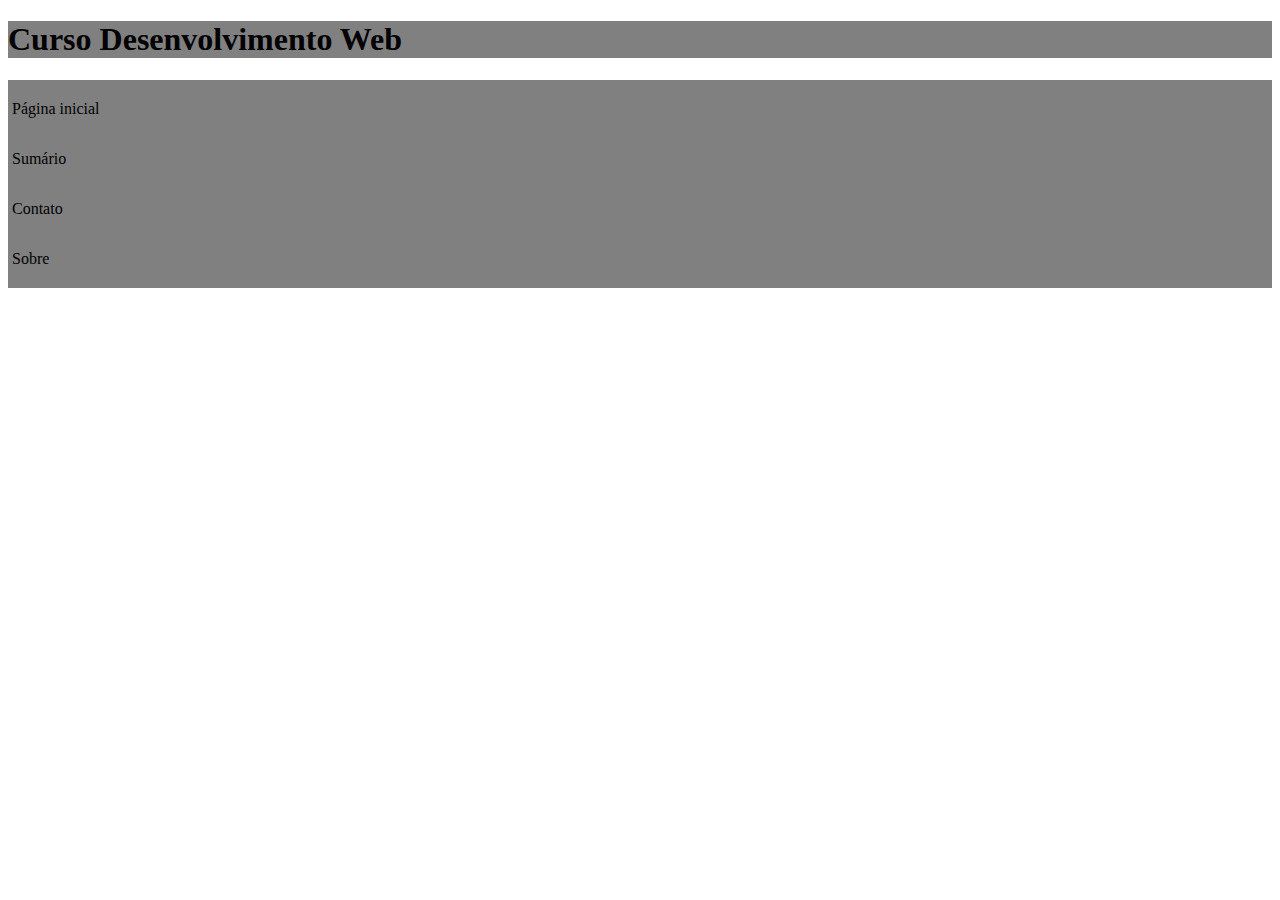
<file: index.html>
<!DOCTYPE html>
<html lang="pt-BR">
<head>
    <meta charset="UTF-8">
    <title>My First Site</title>
    <link rel="stylesheet" type="text/css" href="style/style.css"/>
</head>
<body>
    <h1 class="main-title">Curso Desenvolvimento Web</h1>
    <container class="menu">
    <p>Página inicial</p>
    <p>Sumário</p>
    <p>Contato</p>
    <p>Sobre</p>
    




        
    </container>    


</body>
</html>
</file>
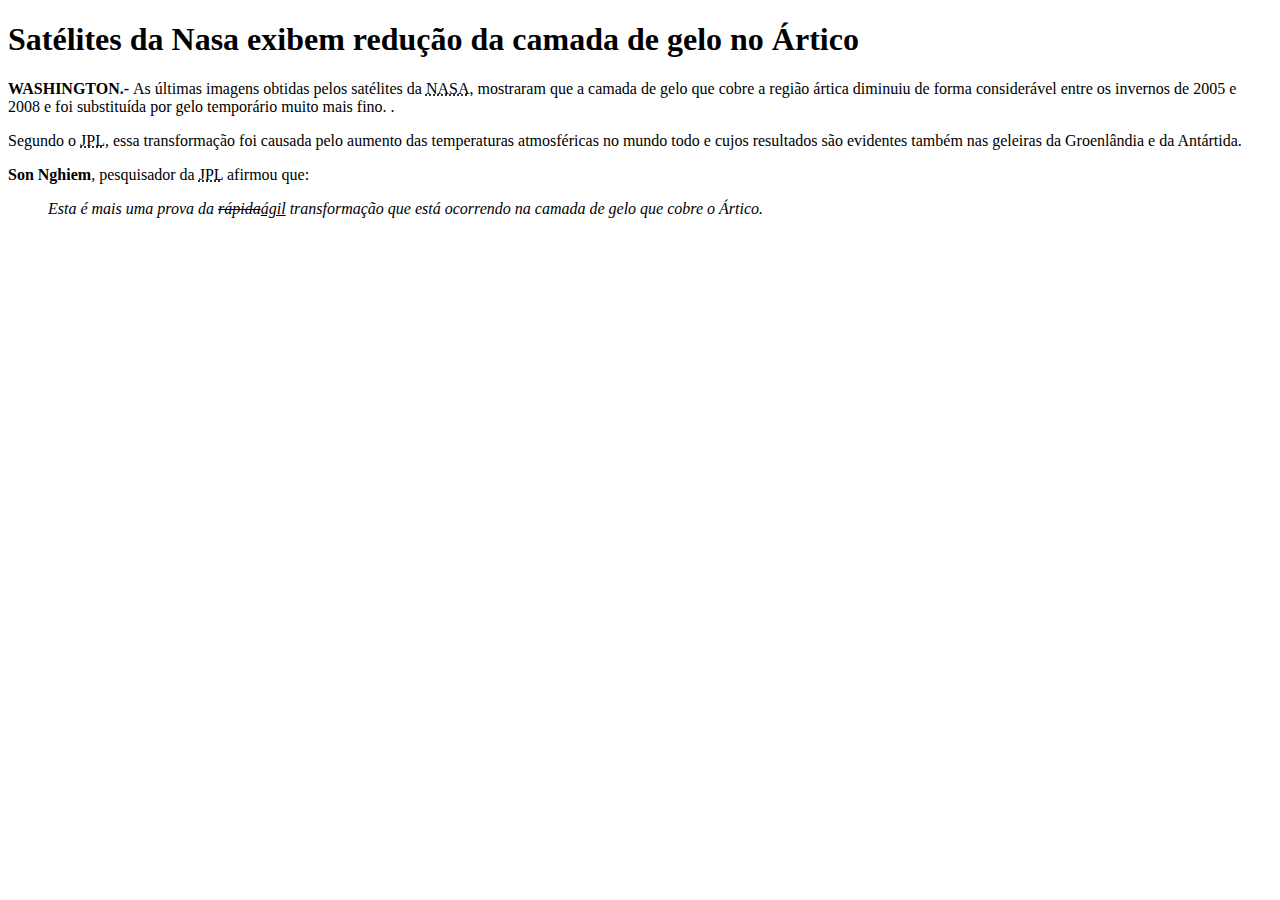
<file: capitulo1/fundamentos.html>
<!DOCTYPE html>
<html lang="pt-br">
<head>
  <meta charset="utf-8" />

  <meta name="description" content="Imagens de satélite da NASA revelam uma diminuição significativa da camada de gelo permanente no Ártico entre 2005 e 2008, um forte indicativo das mudanças climáticas.">
  <meta name="keywords" content="Ártico, gelo, aquecimento global, NASA, satélites, mudança climática">
  <meta name="author" content="Ronaldo Amaral">
  <meta name="robots" content="index, follow">
  <link rel="canonical" href="https://www.seusite.com/noticia-gelo-artico">

  <meta property="og:title" content="Satélites da Nasa exibem redução da camada de gelo no Ártico">
  <meta property="og:description" content="Imagens de satélite revelam uma diminuição significativa da camada de gelo permanente no Ártico.">
  <meta property="og:type" content="article">
  <meta property="og:url" content="https://www.seusite.com/noticia-gelo-artico">
  <meta property="og:image" content="https://www.seusite.com/imagens/imagem-da-noticia.jpg">
  <meta property="og:locale" content="pt_BR">

  <meta name="twitter:card" content="summary_large_image">
  <meta name="twitter:title" content="Satélites da Nasa exibem redução da camada de gelo no Ártico">
  <meta name="twitter:description" content="Imagens de satélite revelam uma diminuição significativa da camada de gelo permanente no Ártico.">
  <meta name="twitter:image" content="https://www.seusite.com/imagens/imagem-da-noticia.jpg">
  <meta name="twitter:site" content="@seuusuariodotwitter">

  <link rel="schema.DC" href="http://purl.org/dc/elements/1.1/">
  <meta name="DC.Title" content="Satélites da Nasa exibem redução da camada de gelo no Ártico">
  <meta name="DC.Creator" content="Son Nghiem">
  <meta name="DC.Date" content="2025-07-01">
  <meta name="DC.Publisher" content="Nome da Publicação">

  <title>Satélites da Nasa exibem redução da camada de gelo no Ártico</title>

</head>

<body>
  <h1>Satélites da Nasa exibem redução da camada de gelo no Ártico</h1>
  <p><b>WASHINGTON.- </b> As últimas imagens obtidas pelos satélites da <abbr title="National Aeronautics and Space Administration">NASA</abbr>, mostraram que a camada de gelo que cobre a região ártica diminuiu de forma considerável entre os invernos de 2005 e 2008 e foi substituída por gelo temporário muito mais fino. .</p>
  <p>Segundo o <abbr title="Jet Propulsion Laboratory">JPL</abbr>, essa transformação foi causada pelo aumento das temperaturas atmosféricas no mundo todo e cujos resultados são evidentes também nas geleiras da Groenlândia e da Antártida.</p>
  <p><b>Son Nghiem</b>, pesquisador da <abbr title="Jet Propulsion Laboratory">JPL</abbr> afirmou que:</p>
  <blockquote cite="https://www.jpl.nasa.gov/site/research/svnghiem/"><em>Esta é mais uma prova da <del>rápida</del><ins>ágil</ins> transformação que está ocorrendo na camada de gelo que cobre o Ártico.</em></blockquote>
</body>
</html>
</file>
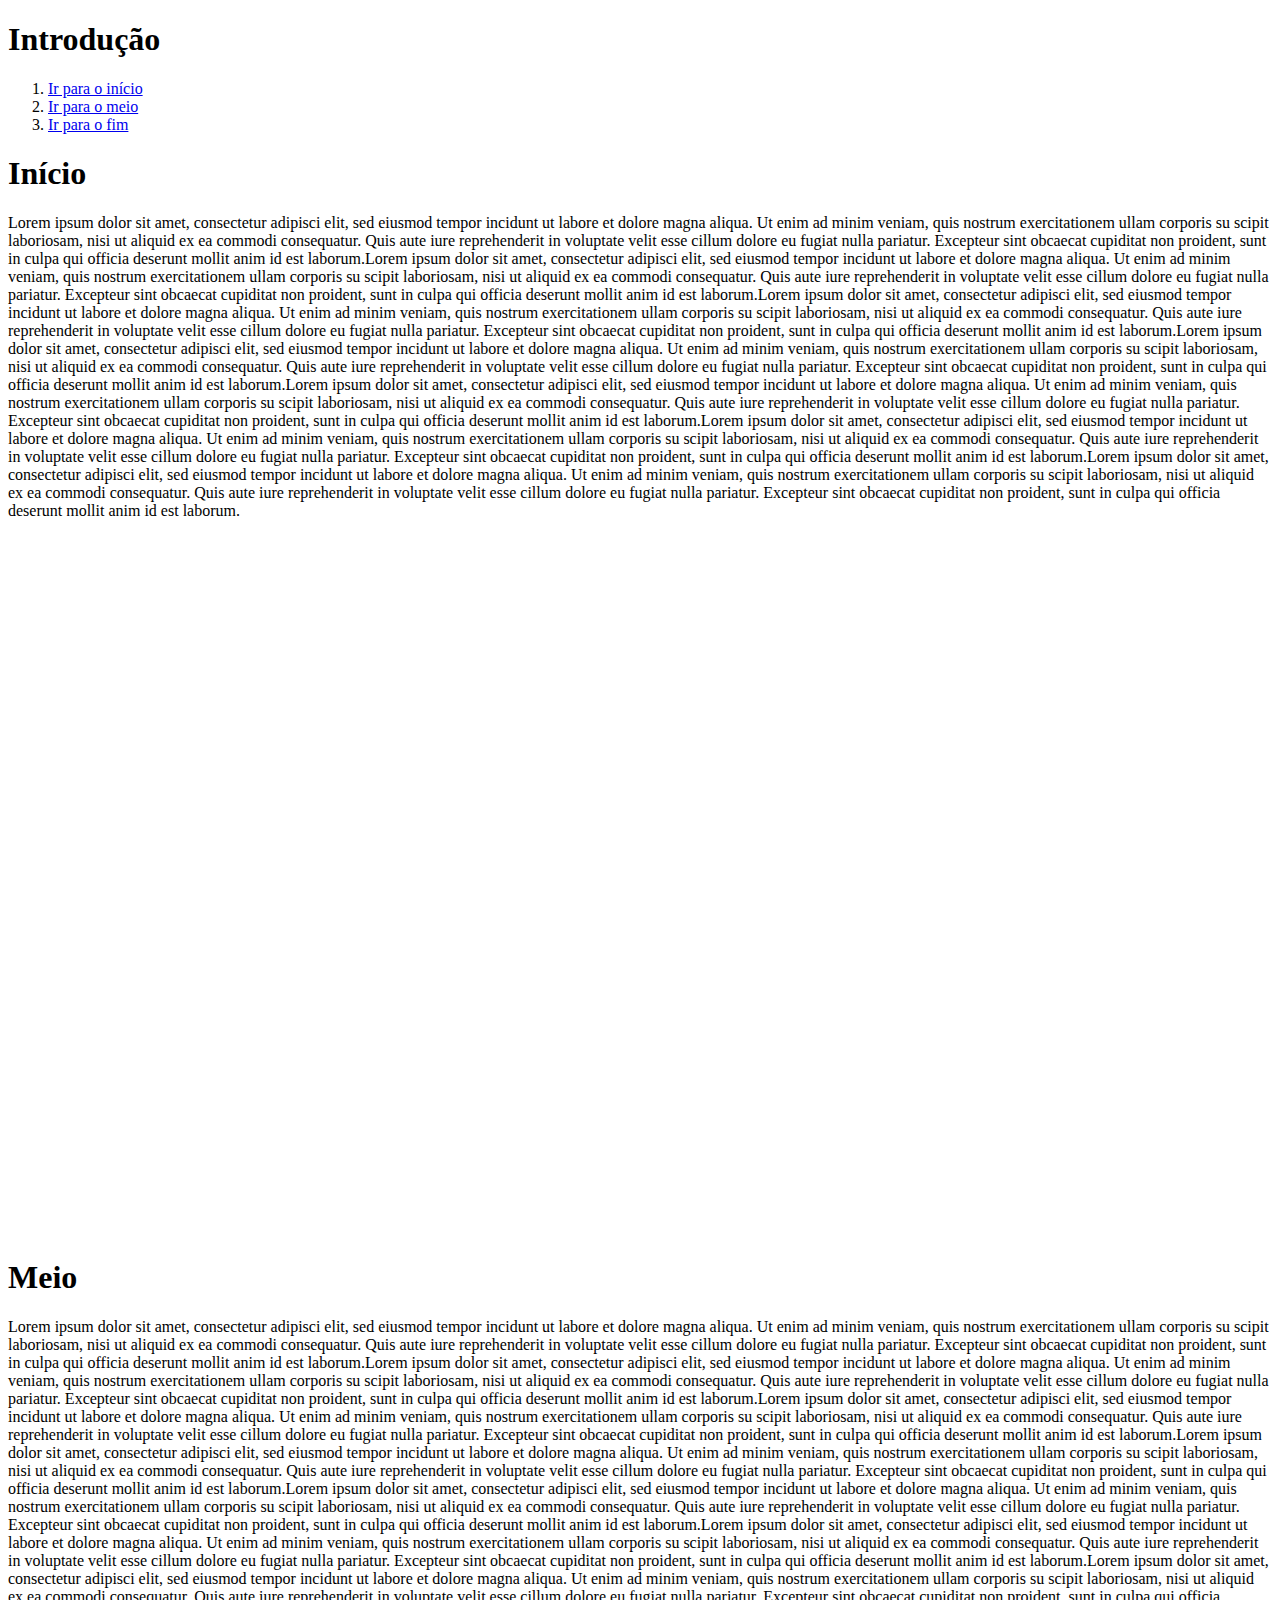
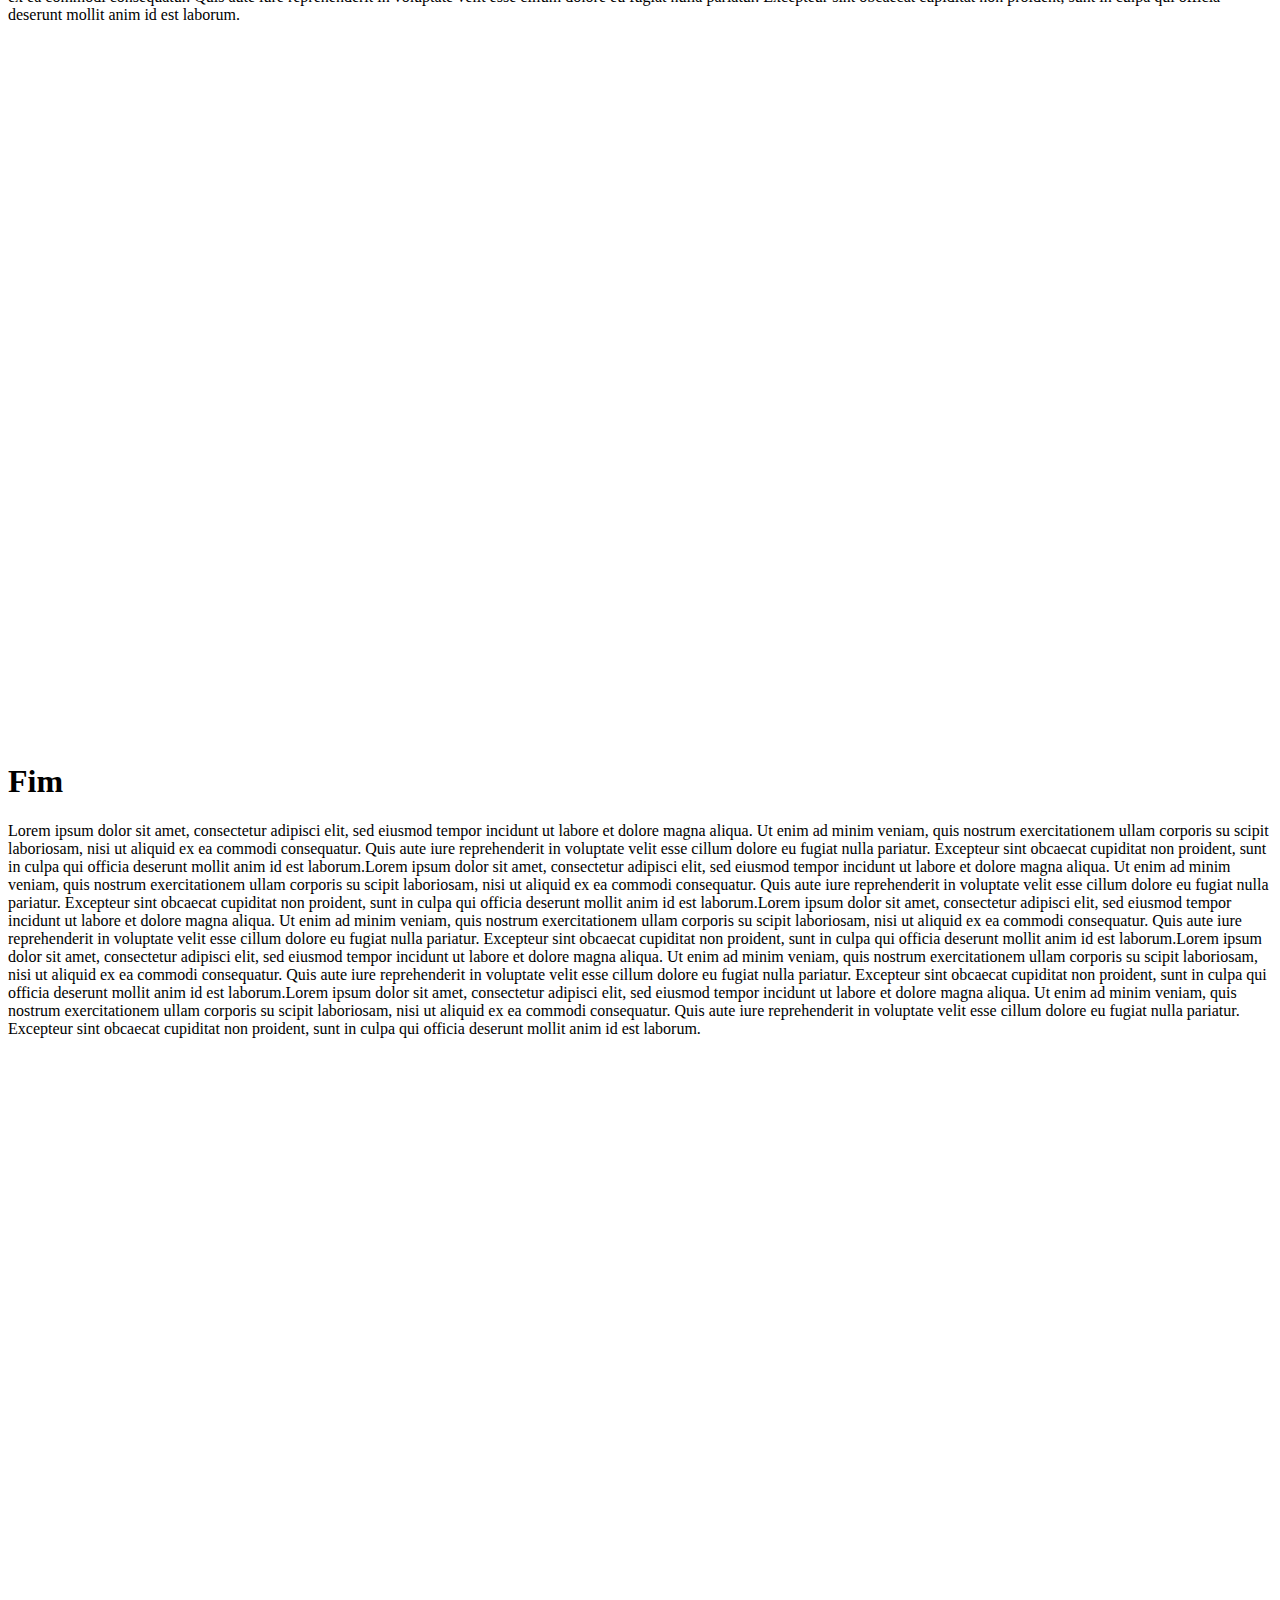
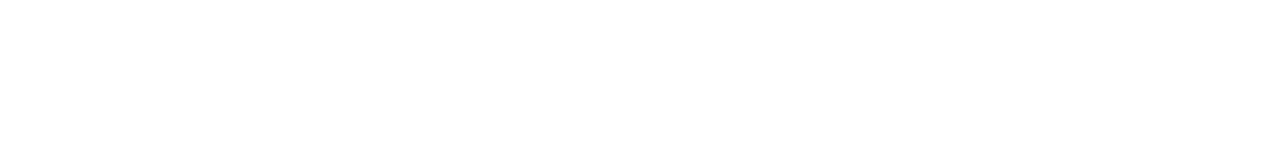
<file: capitulo1/introducao.html>
<!DOCTYPE html>
<html lang="pt-br">
<head>
    <meta charset="UTF-8">
    <title>Introdução</title>
    
</head>
<body>

    <h1>Introdução</h1>

    <ol>
        <li><a href="#Inicio">Ir para o início</a></li>
        <li><a href="#Meio">Ir para o meio</a></li>
        <li><a href="#Fim">Ir para o fim</a></li>
    </ol>

    <section id="Inicio">
        <h1>Início</h1>
        <p>Lorem ipsum dolor sit amet, 
        consectetur adipisci elit, sed eiusmod tempor 
        incidunt ut labore et dolore magna aliqua. Ut enim 
        ad minim veniam, quis nostrum exercitationem ullam corporis su
        scipit laboriosam, nisi ut aliquid ex ea commodi consequatur. Quis aute iure 
        reprehenderit in voluptate velit esse cillum dolore eu fugiat nulla pariatur. 
        Excepteur sint obcaecat cupiditat non proident, sunt in culpa qui officia deserunt mollit
        anim id est laborum.Lorem ipsum dolor sit amet, 
        consectetur adipisci elit, sed eiusmod tempor 
        incidunt ut labore et dolore magna aliqua. Ut enim 
        ad minim veniam, quis nostrum exercitationem ullam corporis su
        scipit laboriosam, nisi ut aliquid ex ea commodi consequatur. Quis aute iure 
        reprehenderit in voluptate velit esse cillum dolore eu fugiat nulla pariatur. 
        Excepteur sint obcaecat cupiditat non proident, sunt in culpa qui officia deserunt mollit
        anim id est laborum.Lorem ipsum dolor sit amet, 
        consectetur adipisci elit, sed eiusmod tempor 
        incidunt ut labore et dolore magna aliqua. Ut enim 
        ad minim veniam, quis nostrum exercitationem ullam corporis su
        scipit laboriosam, nisi ut aliquid ex ea commodi consequatur. Quis aute iure 
        reprehenderit in voluptate velit esse cillum dolore eu fugiat nulla pariatur. 
        Excepteur sint obcaecat cupiditat non proident, sunt in culpa qui officia deserunt mollit
        anim id est laborum.Lorem ipsum dolor sit amet, 
        consectetur adipisci elit, sed eiusmod tempor 
        incidunt ut labore et dolore magna aliqua. Ut enim 
        ad minim veniam, quis nostrum exercitationem ullam corporis su
        scipit laboriosam, nisi ut aliquid ex ea commodi consequatur. Quis aute iure 
        reprehenderit in voluptate velit esse cillum dolore eu fugiat nulla pariatur. 
        Excepteur sint obcaecat cupiditat non proident, sunt in culpa qui officia deserunt mollit
        anim id est laborum.Lorem ipsum dolor sit amet, 
        consectetur adipisci elit, sed eiusmod tempor 
        incidunt ut labore et dolore magna aliqua. Ut enim 
        ad minim veniam, quis nostrum exercitationem ullam corporis su
        scipit laboriosam, nisi ut aliquid ex ea commodi consequatur. Quis aute iure 
        reprehenderit in voluptate velit esse cillum dolore eu fugiat nulla pariatur. 
        Excepteur sint obcaecat cupiditat non proident, sunt in culpa qui officia deserunt mollit
        anim id est laborum.Lorem ipsum dolor sit amet, 
        consectetur adipisci elit, sed eiusmod tempor 
        incidunt ut labore et dolore magna aliqua. Ut enim 
        ad minim veniam, quis nostrum exercitationem ullam corporis su
        scipit laboriosam, nisi ut aliquid ex ea commodi consequatur. Quis aute iure 
        reprehenderit in voluptate velit esse cillum dolore eu fugiat nulla pariatur. 
        Excepteur sint obcaecat cupiditat non proident, sunt in culpa qui officia deserunt mollit
        anim id est laborum.Lorem ipsum dolor sit amet, 
        consectetur adipisci elit, sed eiusmod tempor 
        incidunt ut labore et dolore magna aliqua. Ut enim 
        ad minim veniam, quis nostrum exercitationem ullam corporis su
        scipit laboriosam, nisi ut aliquid ex ea commodi consequatur. Quis aute iure 
        reprehenderit in voluptate velit esse cillum dolore eu fugiat nulla pariatur. 
        Excepteur sint obcaecat cupiditat non proident, sunt in culpa qui officia deserunt mollit
        anim id est laborum.</p><br><br><br><br><br><br><br><br><br><br>
        <br><br><br><br><br><br><br><br><br><br><br><br><br><br><br><br><br>
        <br><br><br><br><br><br><br><br><br><br><br><br>
    </section>

    <section id="Meio">
        <h1>Meio</h1>
        <p>Lorem ipsum dolor sit amet, 
            consectetur adipisci elit, sed eiusmod tempor 
            incidunt ut labore et dolore magna aliqua. Ut enim 
            ad minim veniam, quis nostrum exercitationem ullam corporis su
            scipit laboriosam, nisi ut aliquid ex ea commodi consequatur. Quis aute iure 
            reprehenderit in voluptate velit esse cillum dolore eu fugiat nulla pariatur. 
            Excepteur sint obcaecat cupiditat non proident, sunt in culpa qui officia deserunt mollit
            anim id est laborum.Lorem ipsum dolor sit amet, 
            consectetur adipisci elit, sed eiusmod tempor 
            incidunt ut labore et dolore magna aliqua. Ut enim 
            ad minim veniam, quis nostrum exercitationem ullam corporis su
            scipit laboriosam, nisi ut aliquid ex ea commodi consequatur. Quis aute iure 
            reprehenderit in voluptate velit esse cillum dolore eu fugiat nulla pariatur. 
            Excepteur sint obcaecat cupiditat non proident, sunt in culpa qui officia deserunt mollit
            anim id est laborum.Lorem ipsum dolor sit amet, 
            consectetur adipisci elit, sed eiusmod tempor 
            incidunt ut labore et dolore magna aliqua. Ut enim 
            ad minim veniam, quis nostrum exercitationem ullam corporis su
            scipit laboriosam, nisi ut aliquid ex ea commodi consequatur. Quis aute iure 
            reprehenderit in voluptate velit esse cillum dolore eu fugiat nulla pariatur. 
            Excepteur sint obcaecat cupiditat non proident, sunt in culpa qui officia deserunt mollit
            anim id est laborum.Lorem ipsum dolor sit amet, 
            consectetur adipisci elit, sed eiusmod tempor 
            incidunt ut labore et dolore magna aliqua. Ut enim 
            ad minim veniam, quis nostrum exercitationem ullam corporis su
            scipit laboriosam, nisi ut aliquid ex ea commodi consequatur. Quis aute iure 
            reprehenderit in voluptate velit esse cillum dolore eu fugiat nulla pariatur. 
            Excepteur sint obcaecat cupiditat non proident, sunt in culpa qui officia deserunt mollit
            anim id est laborum.Lorem ipsum dolor sit amet, 
            consectetur adipisci elit, sed eiusmod tempor 
            incidunt ut labore et dolore magna aliqua. Ut enim 
            ad minim veniam, quis nostrum exercitationem ullam corporis su
            scipit laboriosam, nisi ut aliquid ex ea commodi consequatur. Quis aute iure 
            reprehenderit in voluptate velit esse cillum dolore eu fugiat nulla pariatur. 
            Excepteur sint obcaecat cupiditat non proident, sunt in culpa qui officia deserunt mollit
            anim id est laborum.Lorem ipsum dolor sit amet, 
            consectetur adipisci elit, sed eiusmod tempor 
            incidunt ut labore et dolore magna aliqua. Ut enim 
            ad minim veniam, quis nostrum exercitationem ullam corporis su
            scipit laboriosam, nisi ut aliquid ex ea commodi consequatur. Quis aute iure 
            reprehenderit in voluptate velit esse cillum dolore eu fugiat nulla pariatur. 
            Excepteur sint obcaecat cupiditat non proident, sunt in culpa qui officia deserunt mollit
            anim id est laborum.Lorem ipsum dolor sit amet, 
            consectetur adipisci elit, sed eiusmod tempor 
            incidunt ut labore et dolore magna aliqua. Ut enim 
            ad minim veniam, quis nostrum exercitationem ullam corporis su
            scipit laboriosam, nisi ut aliquid ex ea commodi consequatur. Quis aute iure 
            reprehenderit in voluptate velit esse cillum dolore eu fugiat nulla pariatur. 
            Excepteur sint obcaecat cupiditat non proident, sunt in culpa qui officia deserunt mollit
            anim id est laborum.</p><br><br><br><br><br><br><br><br><br><br><br><br><br>
            <br><br><br><br><br><br><br><br><br><br><br><br><br>
            <br><br><br><br><br><br><br><br><br><br><br><br><br>
    </section>

    <section id="Fim">
        <h1>Fim</h1>
        <p>Lorem ipsum dolor sit amet, 
            consectetur adipisci elit, sed eiusmod tempor 
            incidunt ut labore et dolore magna aliqua. Ut enim 
            ad minim veniam, quis nostrum exercitationem ullam corporis su
            scipit laboriosam, nisi ut aliquid ex ea commodi consequatur. Quis aute iure 
            reprehenderit in voluptate velit esse cillum dolore eu fugiat nulla pariatur. 
            Excepteur sint obcaecat cupiditat non proident, sunt in culpa qui officia deserunt mollit
            anim id est laborum.Lorem ipsum dolor sit amet, 
            consectetur adipisci elit, sed eiusmod tempor 
            incidunt ut labore et dolore magna aliqua. Ut enim 
            ad minim veniam, quis nostrum exercitationem ullam corporis su
            scipit laboriosam, nisi ut aliquid ex ea commodi consequatur. Quis aute iure 
            reprehenderit in voluptate velit esse cillum dolore eu fugiat nulla pariatur. 
            Excepteur sint obcaecat cupiditat non proident, sunt in culpa qui officia deserunt mollit
            anim id est laborum.Lorem ipsum dolor sit amet, 
            consectetur adipisci elit, sed eiusmod tempor 
            incidunt ut labore et dolore magna aliqua. Ut enim 
            ad minim veniam, quis nostrum exercitationem ullam corporis su
            scipit laboriosam, nisi ut aliquid ex ea commodi consequatur. Quis aute iure 
            reprehenderit in voluptate velit esse cillum dolore eu fugiat nulla pariatur. 
            Excepteur sint obcaecat cupiditat non proident, sunt in culpa qui officia deserunt mollit
            anim id est laborum.Lorem ipsum dolor sit amet, 
            consectetur adipisci elit, sed eiusmod tempor 
            incidunt ut labore et dolore magna aliqua. Ut enim 
            ad minim veniam, quis nostrum exercitationem ullam corporis su
            scipit laboriosam, nisi ut aliquid ex ea commodi consequatur. Quis aute iure 
            reprehenderit in voluptate velit esse cillum dolore eu fugiat nulla pariatur. 
            Excepteur sint obcaecat cupiditat non proident, sunt in culpa qui officia deserunt mollit
            anim id est laborum.Lorem ipsum dolor sit amet, 
            consectetur adipisci elit, sed eiusmod tempor 
            incidunt ut labore et dolore magna aliqua. Ut enim 
            ad minim veniam, quis nostrum exercitationem ullam corporis su
            scipit laboriosam, nisi ut aliquid ex ea commodi consequatur. Quis aute iure 
            reprehenderit in voluptate velit esse cillum dolore eu fugiat nulla pariatur. 
            Excepteur sint obcaecat cupiditat non proident, sunt in culpa qui officia deserunt mollit
            anim id est laborum.</p><br><br><br><br><br><br><br><br><br><br><br><br><br>
            <br><br><br><br><br><br><br><br><br><br><br><br><br>
            <br><br><br><br><br><br><br><br><br><br><br><br><br>
    </section>

</body>
</html>
</file>
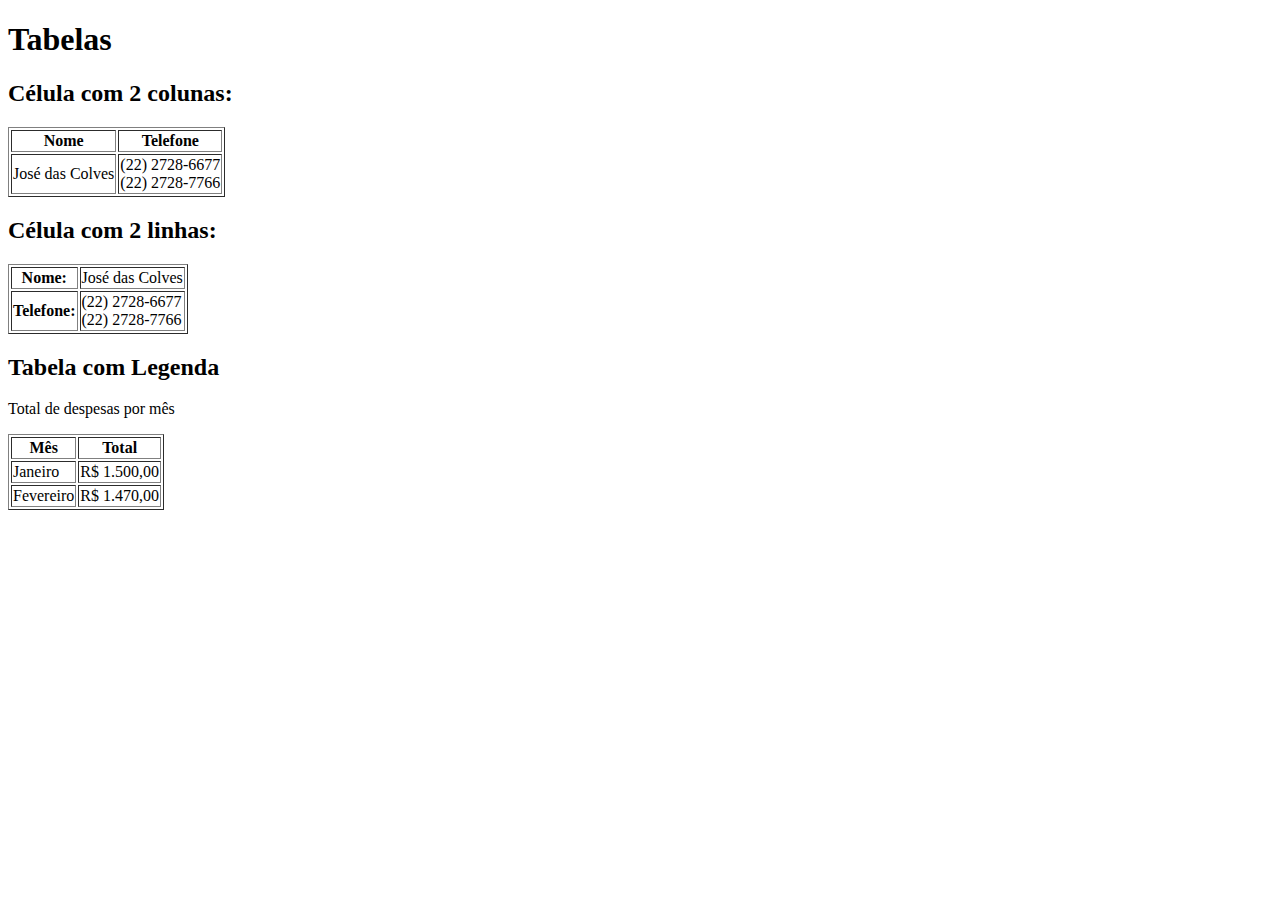
<file: capitulo1/exercicios/ex2.html>
<!DOCTYPE html>
<html lang="pt-BR">
<head>
    <meta charset="UTF-8">
    <title>Tabelas</title>
</head>
<body>
    <h1><strong>Tabelas</strong></h1>

    <h2>Célula com 2 colunas:</h2>
    <table border="1">
        <tr>
            <th>Nome</th>
            <th>Telefone</th>
        </tr>
        <tr>
            <td>José das Colves</td>
            <td>(22) 2728-6677<br>(22) 2728-7766</td>
        </tr>
    </table>

    <h2>Célula com 2 linhas:</h2>
    <table border="1">
        <tr>
            <th>Nome:</th>
            <td>José das Colves</td>
        </tr>
        <tr>
            <th>Telefone:</th>
            <td>(22) 2728-6677<br>(22) 2728-7766</td>
        </tr>
    </table>

    <h2>Tabela com Legenda</h2>
    <p>Total de despesas por mês</p>
    <table border="1">
        <tr>
            <th>Mês</th>
            <th>Total</th>
        </tr>
        <tr>
            <td>Janeiro</td>
            <td>R$ 1.500,00</td>
        </tr>
        <tr>
            <td>Fevereiro</td>
            <td>R$ 1.470,00</td>
        </tr>
    </table>
</body>
</html>
</file>
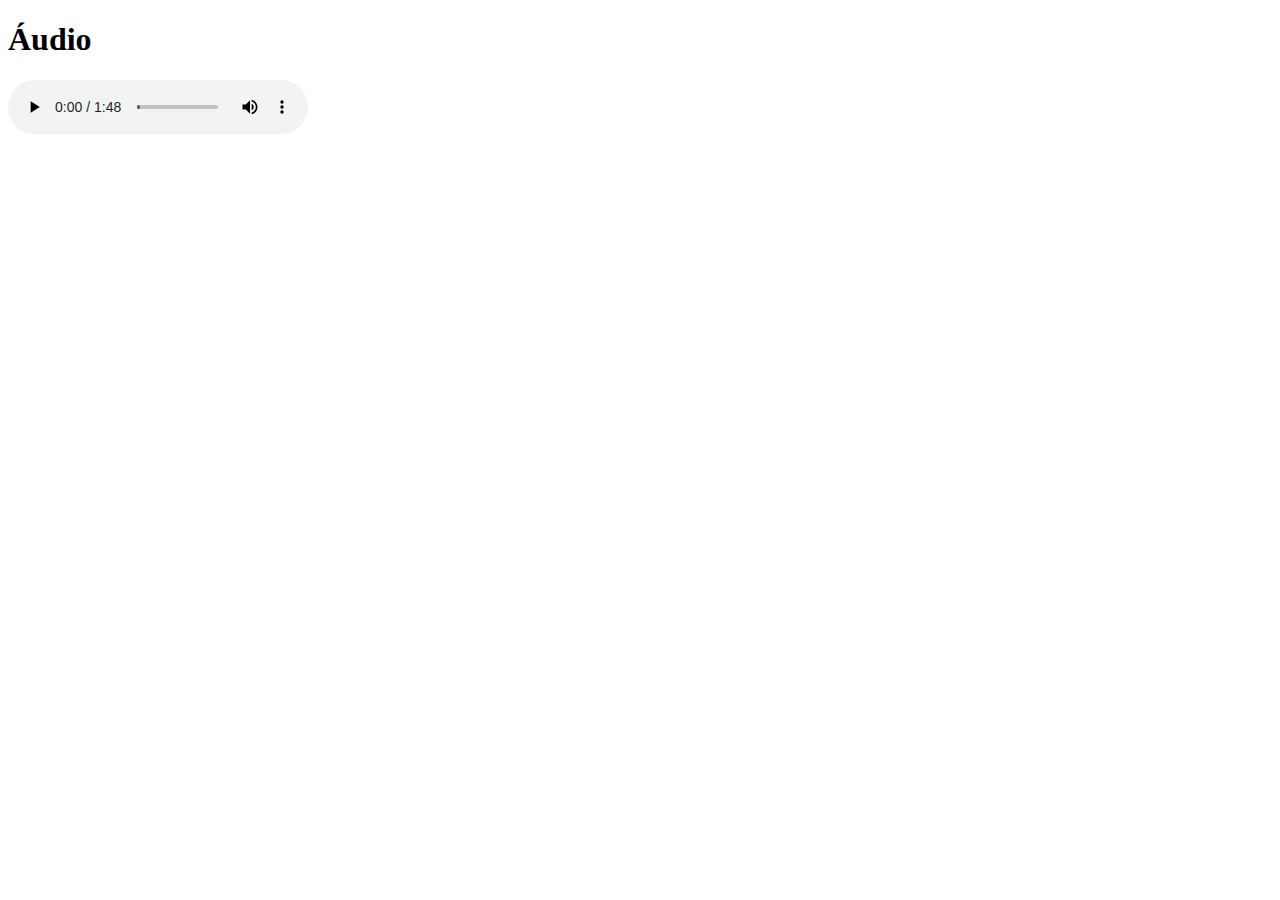
<file: capitulo1/exercicios/ex4.html>
<!DOCTYPE html>
<html lang="pt-BR">
<head>
    <meta charset="UTF-8">
    <title>Áudio</title>
</head>
<body>
    <h1><strong>Áudio</strong></h1>
    <audio controls>
        <source src="violino_piano_analogico.mp3" type="audio/mp3">
        
      </audio>
      
    
</body>
</html>
</file>
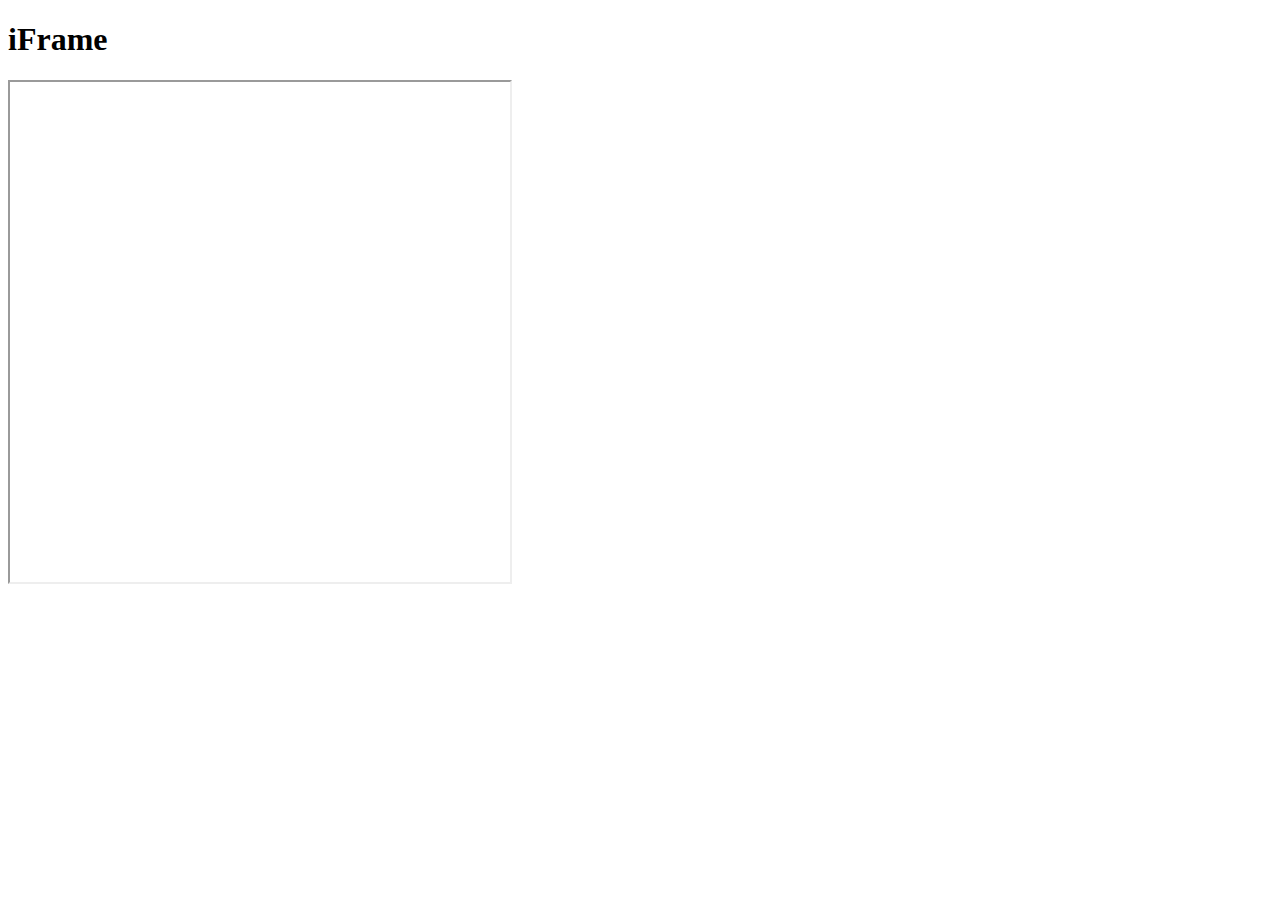
<file: capitulo1/exercicios/ex6.html>
<!DOCTYPE html>
<html lang="pt-BR">
<head>
    <meta charset="UTF-8">
    <title>iFrame</title>
</head>
<body>
    <h1><strong>iFrame</strong></h1>
    <iframe src="https://programiz.pro" title="programiz pro website" height="500" width="500" ></iframe>
      
    
</body>
</html>
</file>
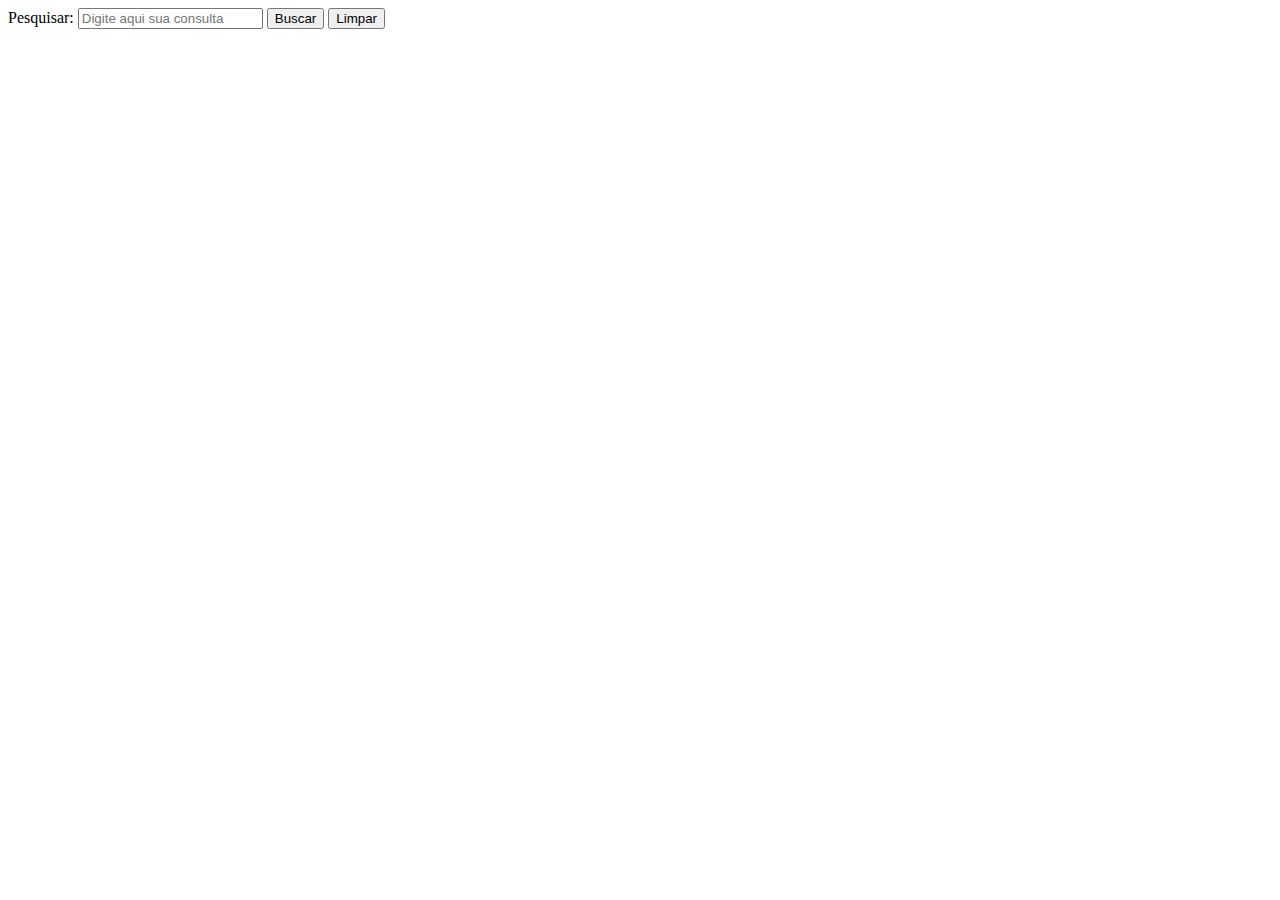
<file: capitulo1/exercicios/ex7.html>
<!DOCTYPE html>
<html lang="pt-BR">
<head>
    <meta charset="UTF-8">
    <title>Buscador Google</title>
</head>
<body>
    <search>
        <form method="get" action="https://www.google.com/search">
          <label for="Busca">Pesquisar: </label>
          <input type="search" id="Busca" name="q" placeholder="Digite aqui sua consulta"/>
          <button type="submit">Buscar</button>
          <button type="reset">Limpar</button>
        </form>
      </search>
    </header>
</body>
</html>
</file>
<file: style/style.css>
.main-title{
background-color: #808080;
font-size :  28px
color: white;
}

.menu{
display: flex;
flex-direction: column;
background-color: #808080;
color: black;
padding: 4px;
}
</file>
